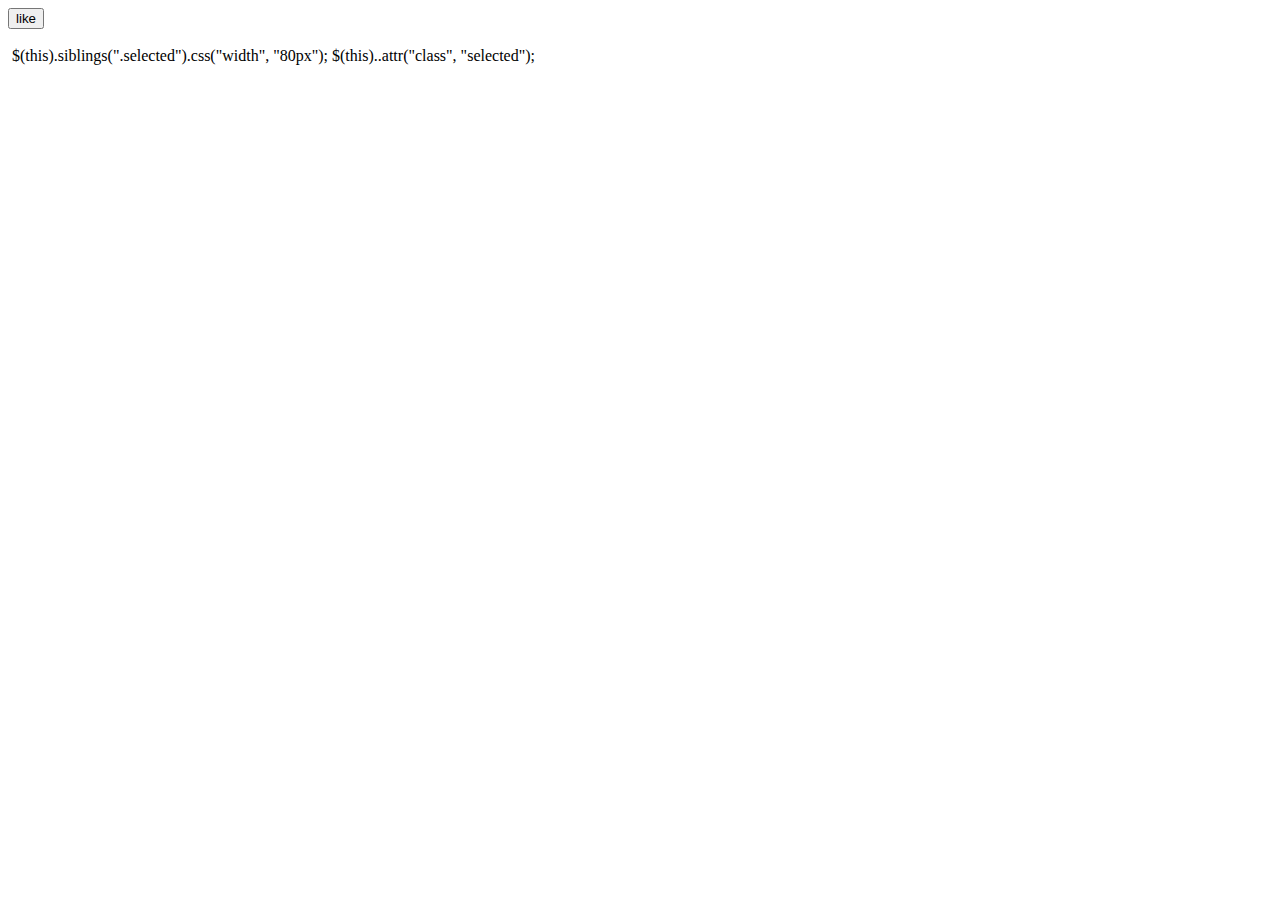
<file: test.html>
<!DOCTYPE html>
<html>
<head>
<title>Facebook Login JavaScript Example</title>
<meta charset="UTF-8">
<style type="text/css">
.dropper {  }
.dropper .dropper-dropzone { border: 3px dashed #ccc; cursor: pointer; margin: 10px 0; padding:20px; text-align: center; }
.dropper .dropper-input { left: -99999px; opacity: 0; position: absolute; }
.dropper.dropping .dropper-dropzone { background: #efefef; border-color: #999; }
.dropper-dropzone{
  width:78px;
  padding:3px;
  height:100px;
  position: relative;
}
.dropper-dropzone>img{
  width:78px;
  height:100px;
  margin-top=0;
}
.dropper-dropzone>span {
  position: absolute;
  right: 10px;
  top: 20px;
  color:#ccc;
}
.dropper .dropper-dropzone{
padding:3px !important    
}
</style>
<script src="jquery-1.11.3.js" defer="defer"></script>
<script src="jquery.fs.dropper.js" defer="defer"></script>
<script src="test.js" defer="defer"></script>
<script>
function storeLike(){
  var arg2={"Tomatosauce":"4","Spicytomatosauce":"5"};
  var arg=JSON.stringify(arg2);
  var decode=JSON.parse(arg);
  alert(decode);
  alert(decode.Tomatosauce);
    if (window.XMLHttpRequest) {
      // code for IE7+, Firefox, Chrome, Opera, Safari
      var xmlhttp=new XMLHttpRequest();
    } else {  // code for IE6, IE5
      var xmlhttp=new ActiveXObject("Microsoft.XMLHTTP");
    }
    xmlhttp.onreadystatechange=function(){
      if(xmlhttp.readyState==4){
        if (xmlhttp.status==200){
          alert(xmlhttp.responseText);
          document.getElementById(postID+'_likes').innerHTML = xmlhttp.responseText;
          document.getElementById(postID+'_button').style.backgroundPosition = "2px -31px";
        }
      }
    };
    xmlhttp.open("GET","test.php?postID=id123&array=" + arg,true);
    xmlhttp.send();
    return false;
}
</script>
</head>
<body>
<button name="like" onclick="storeLike();">like</button>
<div class="target" width="78" height="100"><img /></div>
<img />
</body>
</html>


    
    $(this).siblings(".selected").css("width", "80px");
    $(this)..attr("class", "selected");
</file>
